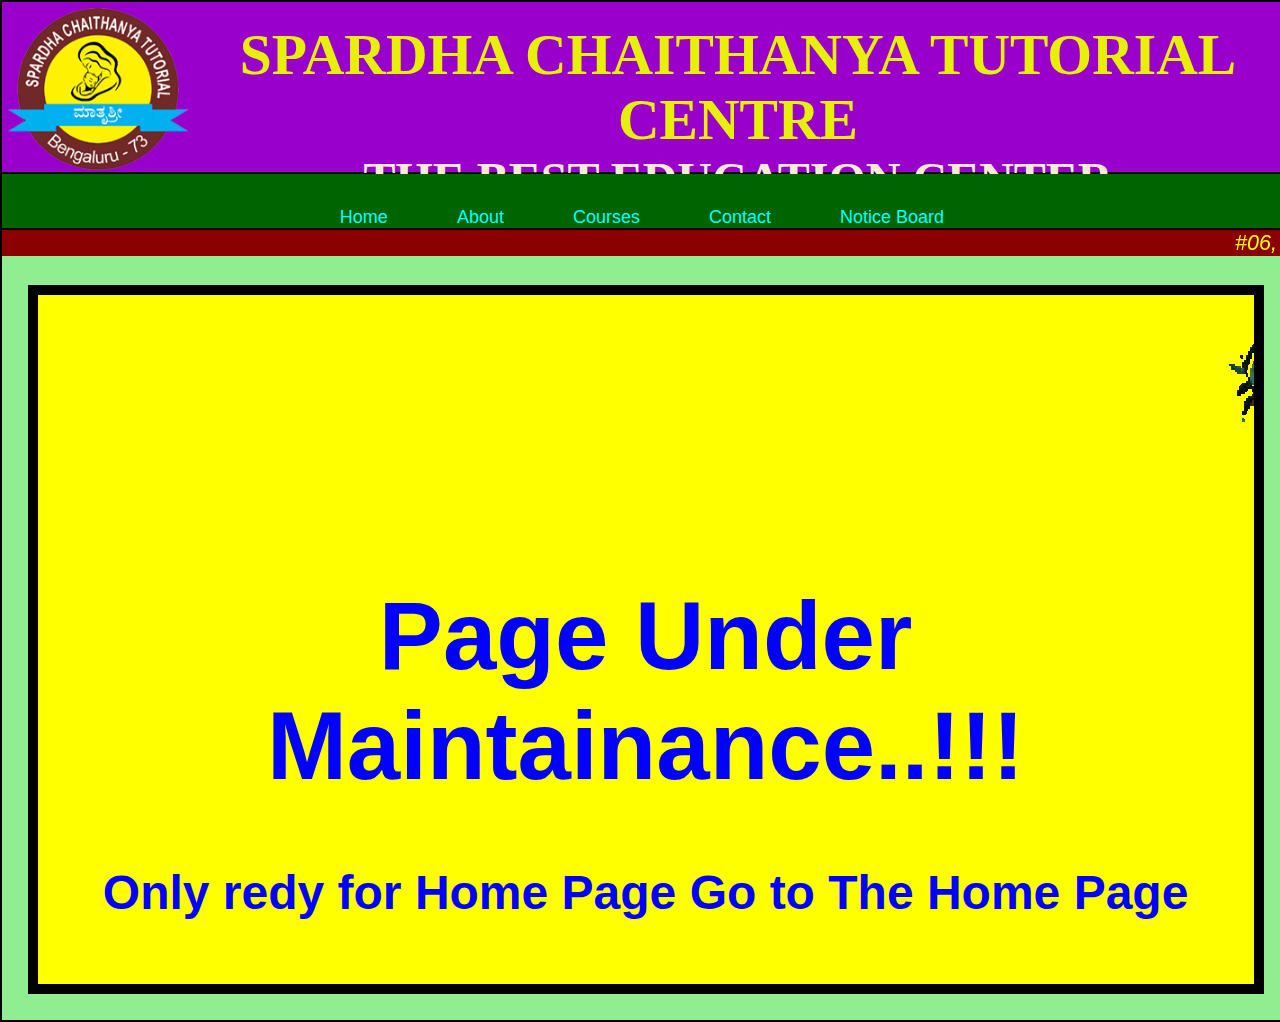
<file: compitative.html>
<!DOCTYPE HTML>
<html>
    <head>
    <title>Spardha Chaithanya</title>
    <link href="stylesheet/stylesheet.css" rel="stylesheet" type="text/css" />
        <meta charset="utf-8" />
    </head>
<body>
    
<!--Start Header Section-->
    <header>
    <div class="logo">
        <img src="../images/Spardhalogo.png" title="Vinayaka" /> </div>
    <div class="m_c">
    <h1>SPARDHA CHAITHANYA TUTORIAL CENTRE</h1>
    <span>the Best Education Center</span></div>
        <div class="contact">
            <p style="color: greenyellow;">E-Mail ID: spardhachaithanya@gmail.com &nbsp;&nbsp;&nbsp;&nbsp;&nbsp;&nbsp;&nbsp;&nbsp;&nbsp;&nbsp;&nbsp;&nbsp;&nbsp;&nbsp;&nbsp;&nbsp;&nbsp;&nbsp;&nbsp;&nbsp;&nbsp;&nbsp;&nbsp;&nbsp;&nbsp;&nbsp;&nbsp;&nbsp;&nbsp;&nbsp;&nbsp;&nbsp;&nbsp;&nbsp;&nbsp;&nbsp;&nbsp;&nbsp;&nbsp;&nbsp;&nbsp;&nbsp;&nbsp;&nbsp;&nbsp;&nbsp;&nbsp;&nbsp;&nbsp;&nbsp;&nbsp;&nbsp;&nbsp;&nbsp;&nbsp;&nbsp;&nbsp;&nbsp;&nbsp;&nbsp;&nbsp;&nbsp;&nbsp;&nbsp;&nbsp;&nbsp;&nbsp;&nbsp;&nbsp;&nbsp;&nbsp;&nbsp;&nbsp;&nbsp;&nbsp;&nbsp;&nbsp;&nbsp;&nbsp;&nbsp;&nbsp;&nbsp;&nbsp;&nbsp;&nbsp;&nbsp;&nbsp;&nbsp;&nbsp;&nbsp;&nbsp;&nbsp;<strong>Contact:</strong> 76766 66809, 88921 14410</p></div>
        

    </header>
<!-- End of the Header Section -->
    
    <!-- Start the Menubar Section -->
    <div class="menu_bar">
            <a href="../index.html" >Home</a>
            <a href="../about.html">About</a>
            <a href="../course.html">Courses</a>
            <a href="../contact.html">Contact</a>
            <a href="../notice.html">Notice Board</a> 
            </div>
	<div class="clear"></div>
    <!-- End of the Menubar Section -->
    
    <!-- Start of the Main Section -->
    
    <main>
        <div class="address">
         <marquee>#06, 2nd Floor, Near Byraveshwara Arch, 1st Mainroad Doddabidarakallu, Nagasandra Post, Bnagalore - 560 073. </marquee></div>

                       
     <!-- Start of the Sidebar Section 
    <div class="section1">
            <h3 style="background-color: blue; color: aliceblue; padding: 6px; font-weight: bolder; margin: 0px;" >Computer Courses</h3>
            <a href="C:/xampp/htdocs/mathrushree/learningpages/dcba.html">Basic</a>
            <a href="#">Tally ERP9</a>
            <a href="#">DTP</a>
            <a href="#">Auto Cad</a>
            <a href="#">Internet</a>
            <a href="#">Kannada Typing</a>
            <a href="#">English Typing</a>
            <a href="#">HTML & CSS</a>
            <a href="#">PHP</a>
            <a href="#">JAVA, j.script</a>
            <a href="#">database management</a>
            <a href="#">C, C++</a>
            <a href="#">All type of individul application</a>
            <a href="#">Hardware & Networking</a>
            <div class="clear"></div>
    </div>-->
             <div class="Under_Construction">
            <marquee><img src="../images/Doveani.gif-c200"> </marquee>
            <h1>Page Under Maintainance..!!!</h1>
				 <h4>Only redy for Home Page Go to The Home Page </h4>
    </div>
        
		</main>
        
        
    </body>
</html>
</file>
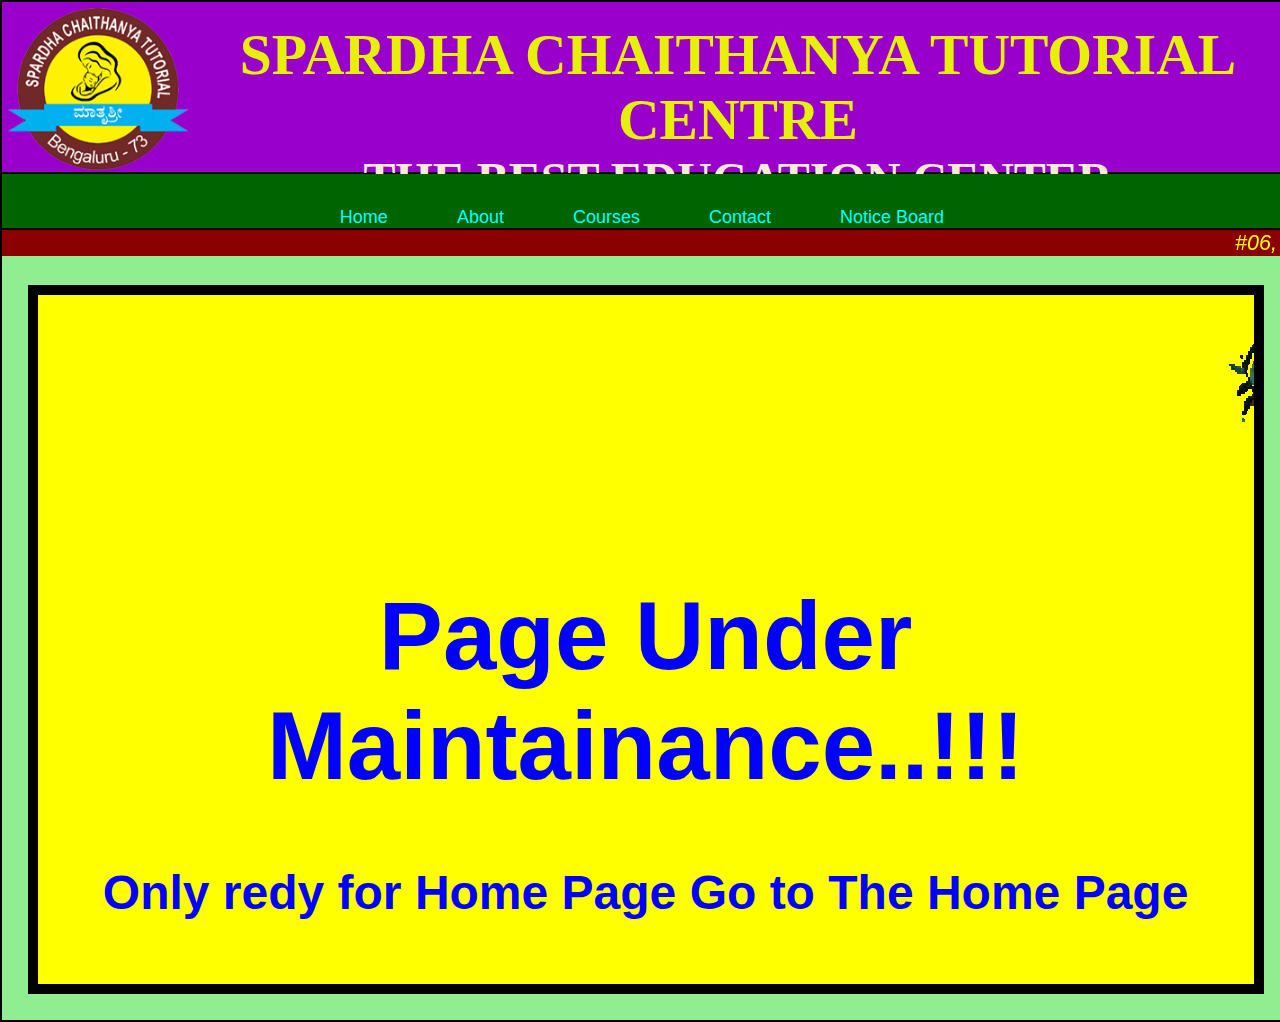
<file: computer.html>
<!DOCTYPE HTML>
<html>
    <head>
    <title>Spardha Chaithanya</title>
    <link href="stylesheet/stylesheet.css" rel="stylesheet" type="text/css" />
        <meta charset="utf-8" />
    </head>
<body>
    
<!--Start Header Section-->
    <header>
    <div class="logo">
        <img src="../images/Spardhalogo.png" title="Vinayaka" /> </div>
    <div class="m_c">
    <h1>SPARDHA CHAITHANYA TUTORIAL CENTRE</h1>
    <span>the Best Education Center</span></div>
        <div class="contact">
            <p style="color: greenyellow;">E-Mail ID: spardhachaithanya@gmail.com &nbsp;&nbsp;&nbsp;&nbsp;&nbsp;&nbsp;&nbsp;&nbsp;&nbsp;&nbsp;&nbsp;&nbsp;&nbsp;&nbsp;&nbsp;&nbsp;&nbsp;&nbsp;&nbsp;&nbsp;&nbsp;&nbsp;&nbsp;&nbsp;&nbsp;&nbsp;&nbsp;&nbsp;&nbsp;&nbsp;&nbsp;&nbsp;&nbsp;&nbsp;&nbsp;&nbsp;&nbsp;&nbsp;&nbsp;&nbsp;&nbsp;&nbsp;&nbsp;&nbsp;&nbsp;&nbsp;&nbsp;&nbsp;&nbsp;&nbsp;&nbsp;&nbsp;&nbsp;&nbsp;&nbsp;&nbsp;&nbsp;&nbsp;&nbsp;&nbsp;&nbsp;&nbsp;&nbsp;&nbsp;&nbsp;&nbsp;&nbsp;&nbsp;&nbsp;&nbsp;&nbsp;&nbsp;&nbsp;&nbsp;&nbsp;&nbsp;&nbsp;&nbsp;&nbsp;&nbsp;&nbsp;&nbsp;&nbsp;&nbsp;&nbsp;&nbsp;&nbsp;&nbsp;&nbsp;&nbsp;&nbsp;&nbsp;<strong>Contact:</strong> 76766 66809, 88921 14410</p></div>
        

    </header>
<!-- End of the Header Section -->
    
    <!-- Start the Menubar Section -->
    <div class="menu_bar">
            <a href="E:/spardha_web/index.html">Home</a>
            <a href="E:/spardha_web/about.html">About</a>
            <a href="E:/spardha_web/course.html">Courses</a>
            <a href="E:/spardha_web/contact.html">Contact</a>
            <a href="E:/spardha_web/notice.html">Notice Board</a> 
            </div>
	<div class="clear"></div>
    <!-- End of the Menubar Section -->
    
    <!-- Start of the Main Section -->
    
    <main>
        <div class="address">
         <marquee>#06, 2nd Floor, Near Byraveshwara Arch, 1st Mainroad Doddabidarakallu, Nagasandra Post, Bnagalore - 560 073. </marquee></div>

                       
     <!-- Start of the Sidebar Section 
    <div class="section1">
            <h3 style="background-color: blue; color: aliceblue; padding: 6px; font-weight: bolder; margin: 0px;" >Computer Courses</h3>
            <a href="C:/xampp/htdocs/mathrushree/learningpages/dcba.html">Basic</a>
            <a href="#">Tally ERP9</a>
            <a href="#">DTP</a>
            <a href="#">Auto Cad</a>
            <a href="#">Internet</a>
            <a href="#">Kannada Typing</a>
            <a href="#">English Typing</a>
            <a href="#">HTML & CSS</a>
            <a href="#">PHP</a>
            <a href="#">JAVA, j.script</a>
            <a href="#">database management</a>
            <a href="#">C, C++</a>
            <a href="#">All type of individul application</a>
            <a href="#">Hardware & Networking</a>
            <div class="clear"></div>
    </div>-->
             <div class="Under_Construction">
            <marquee><img src="../images/Doveani.gif-c200"> </marquee>
            <h1>Page Under Maintainance..!!!</h1>
				 <h4>Only redy for Home Page Go to The Home Page </h4>
    </div>
        
		</main>
        
        
    </body>
</html>
</file>
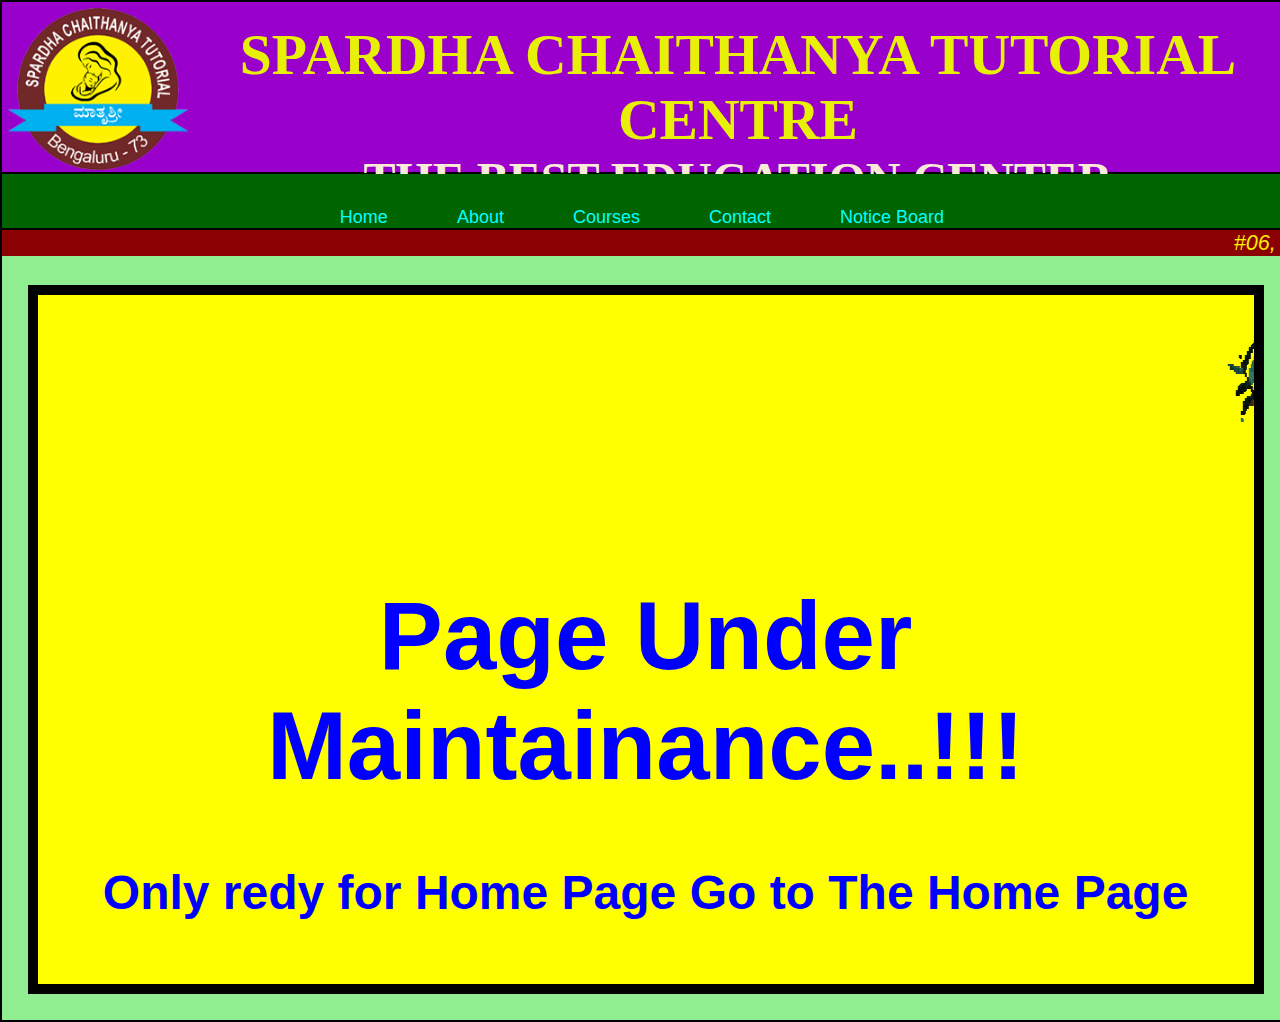
<file: tution.html>
<!DOCTYPE HTML>
<html>
    <head>
    <title>Spardha Chaithanya</title>
    <link href="stylesheet/stylesheet.css" rel="stylesheet" type="text/css" />
        <meta charset="utf-8" />
    </head>
<body>
    
<!--Start Header Section-->
    <header>
    <div class="logo">
        <img src="../images/Spardhalogo.png" title="Vinayaka" /> </div>
    <div class="m_c">
    <h1>SPARDHA CHAITHANYA TUTORIAL CENTRE</h1>
    <span>the Best Education Center</span></div>
        <div class="contact">
            <p style="color: greenyellow;">E-Mail ID: spardhachaithanya@gmail.com &nbsp;&nbsp;&nbsp;&nbsp;&nbsp;&nbsp;&nbsp;&nbsp;&nbsp;&nbsp;&nbsp;&nbsp;&nbsp;&nbsp;&nbsp;&nbsp;&nbsp;&nbsp;&nbsp;&nbsp;&nbsp;&nbsp;&nbsp;&nbsp;&nbsp;&nbsp;&nbsp;&nbsp;&nbsp;&nbsp;&nbsp;&nbsp;&nbsp;&nbsp;&nbsp;&nbsp;&nbsp;&nbsp;&nbsp;&nbsp;&nbsp;&nbsp;&nbsp;&nbsp;&nbsp;&nbsp;&nbsp;&nbsp;&nbsp;&nbsp;&nbsp;&nbsp;&nbsp;&nbsp;&nbsp;&nbsp;&nbsp;&nbsp;&nbsp;&nbsp;&nbsp;&nbsp;&nbsp;&nbsp;&nbsp;&nbsp;&nbsp;&nbsp;&nbsp;&nbsp;&nbsp;&nbsp;&nbsp;&nbsp;&nbsp;&nbsp;&nbsp;&nbsp;&nbsp;&nbsp;&nbsp;&nbsp;&nbsp;&nbsp;&nbsp;&nbsp;&nbsp;&nbsp;&nbsp;&nbsp;&nbsp;&nbsp;<strong>Contact:</strong> 76766 66809, 88921 14410</p></div>
        

    </header>
<!-- End of the Header Section -->
    
    <!-- Start the Menubar Section -->
    <div class="menu_bar">
            <a href="E:/spardha_web/index.html">Home</a>
            <a href="E:/spardha_web/about.html">About</a>
            <a href="E:/spardha_web/course.html">Courses</a>
            <a href="E:/spardha_web/contact.html">Contact</a>
            <a href="E:/spardha_web/notice.html">Notice Board</a> 
            </div>
	<div class="clear"></div>
    <!-- End of the Menubar Section -->
    
    <!-- Start of the Main Section -->
    
    <main>
        <div class="address">
         <marquee>#06, 2nd Floor, Near Byraveshwara Arch, 1st Mainroad Doddabidarakallu, Nagasandra Post, Bnagalore - 560 073. </marquee></div>

                       
     <!-- Start of the Sidebar Section 
    <div class="section1">
            <h3 style="background-color: blue; color: aliceblue; padding: 6px; font-weight: bolder; margin: 0px;" >Computer Courses</h3>
            <a href="C:/xampp/htdocs/mathrushree/learningpages/dcba.html">Basic</a>
            <a href="#">Tally ERP9</a>
            <a href="#">DTP</a>
            <a href="#">Auto Cad</a>
            <a href="#">Internet</a>
            <a href="#">Kannada Typing</a>
            <a href="#">English Typing</a>
            <a href="#">HTML & CSS</a>
            <a href="#">PHP</a>
            <a href="#">JAVA, j.script</a>
            <a href="#">database management</a>
            <a href="#">C, C++</a>
            <a href="#">All type of individul application</a>
            <a href="#">Hardware & Networking</a>
            <div class="clear"></div>
    </div>-->
             <div class="Under_Construction">
            <marquee><img src="../images/Doveani.gif-c200"> </marquee>
				 <h1>Page Under Maintainance..!!!</h1>
				 <h4>Only redy for Home Page Go to The Home Page </h4>
    </div>
        
		</main>
        
        
    </body>
</html>
</file>
<file: stylesheet/stylesheet.css>
body {margin-left: auto; margin-right: auto; margin-top: 0px;  width: 100%; max-width: 1280px; background-color: url(../images/background.gif) ; font-family: arial; font-size: 12px ;}

body {
	width: 100%; max-width: 1280px;
}

header { position: relative ; margin: 0 px ; background-color: #9900CC ; text-align: center ; width: 100% ; max-width: 1276px; height: 170px; border: solid black 2px;
}

header {
	width: 100%; max-width: 1280px;
}

.m_c { position: relative ; margin: 0px; width: 85%; text-transform: uppercase ; font-family: impact ; font-weight: bold ; padding-top: 20px ; text-align: center; float: left; 
}

.m_c {max-width: 85%;}


.contact {
    position: relative; margin: 0px; width: 100%; font-size: 150%; font-weight: bolder;color: white; padding-top: 130px;  
}


header h1 { position: relative; margin: 0px; font-size: 480% ; color: #E8F008 ; text-align: center;}

header span {position: relative; margin: 0px; width: 80%; font-size: 400% ; color: antiquewhite; text-align: center;}

.logo {position: relative ; margin: 0px ; width: 14% ; height: auto; float: left ;  padding: 0.5%;}

header img {width: 14%px; max-width:100%;}

.menu_bar { position: relative ; margin: 0px;
    background-color: darkgreen;
    width: 100%; max-width: 1280px;
    height: auto ;
    text-transform: capitalize;
    font-size: 150% ;
    text-align: center;
    border-bottom: solid black 2px;
    border-left: solid black 2px;
    border-right: solid black 2px;
}

.menu_bar {100%; max-width: 1280px;}

.menu_bar a {position: relative;
    color: aqua; font-family: 'arial' ;
    text-decoration: none ;
    padding-left: 2.5%;
    padding-right: 2.5%;
    text-align: center;
    float: inherit;
    }

.menu_bar a:hover {color: white;}

.menu_bar .active {border-radius: 15%;
    background-color: orange;
    color: white; 
}

.address marquee {
    position: relative; width:  100%; max-width: 1280px; font-size: 180%; font-style: oblique; background-color: darkred; color: yellow;
}

main {position: relative; margin-top: 0px; width: 100%;  max-width: 1280px; height: auto; float: left; background-color:lightgreen; border-left: solid black 2px; border-right: solid black 2px; border-bottom: solid black 2px; }

main {100%; max-width: 1280px;}

.section1 {
    position: relative; margin: 0px; height: auto; width: 100%; max-width: 1280px; font-size: 180%; font-weight: bold;}


.section1 .parag1 {position: relative; margin: 0px; width: 69%; text-align: justify; padding: 0% 0% 0% 0%; float: left;}


.section1 .parag1 p {margin: 0px; width: 100%;}

.section1 .img1 {position: relative; padding: 1%; width: 28%; height: auto; float: left;}

.img1 img {
	position: relative; margin: 0px; width: 100%; height: 270px;; background-color: darkgreen; border-radius: 25px;
}

.section2 {
    position: relative; margin: 0px; height: auto; width: 100%; max-width: 1280px; font-size: 160%; font-weight: bold;}


.section2 {width: 100; max-width: 1280px;}

.section2 .parag2 {position: relative; margin: 0px; width: 62%; padding: 3% 0% 2% 0%; text-align: justify; float: left;}

.parag2 img {position: relative; margin: 0px; width: 8%; padding: 0% 2% 0% 2%; text-align: left; float: left;}

.wishes {position: relative; margin: 0px; width: 37%; padding: 1% 1% 1% 0%; text-align: left; float: right;}

.wishes {width: 37%; max-width: 100%; }

.wishes img {
	position: relative; margin: 0px; width: 100%; height: 250px; border-radius: 35px; float: right; padding: 0% 0% 0% 0%; }

.slogan {
	position: relative; margin: 0px; background-color: yellow; width: 100%; height: auto; font-size: 250%; font-weight: 800%; text-align: center; border-radius: 75px;  
}

.sea_course {
	position: relative; margin: 0px; font-size: 150%; text-align: center;}

.sea_course {100%; max-width: 1280px;}

.sea_course a {
	position: relative; 100%; height: auto; margin: 0%; background-color: white; text-align: center;text-decoration: none;  border-radius: 15px; padding: 5px;
}

.sea_course p {
	position: relative; width: 21%; height: auto; margin: 2%; background-color: black; text-align: center; float: left; border-radius: 15px; color: white;
}

.items {
	position: relative; margin: 1%; width: 98%; max-width: 1280px;
}

.images {
	position: relative; margin: 1%; width: 47%; float: left;  background-color: darkmagenta; border: solid gray 5px; text-align: center; color: white; font-size: 180%; font-weight: 800;}


.images img {
	width: 100%; height: auto; border-radius: 15px;	 
}


.offoer {
	position: relative; margin-left: 50px; width: 90%; height: auto; background-color: white; color: darkblue; font-size: 350%; padding: 10px; text-align: center; font-weight: 600; text-transform: uppercase; border-radius: 50px; 
	line-height: inherit;
}

.offoer img {float: left;}





footer { position: relative ; margin: 0px;
    background-color: dimgray;
    width: 100%; max-width: 1280px;
    height: auto ;
    text-transform: capitalize;
    font-size: 150% ;
    text-align: left;
}

footer a {position: relative;
    color: aqua; font-family: 'arial' ;
    text-decoration: none ;
    padding-left: 2%;
    padding-right: 2%;
    float: inherit;
    }

footer a:hover {color: white;}

.f_container1 .active {background-color: chocolate; color: aliceblue;}

.f_container2 {
	position: relative; margin: 0px; width: 50%; float: right; color: white;text-align: right; padding-right: 10px;
}

.f_container3 {
	position: relative; margin: 0px; width: 100%; color: white; text-align: center;
}



.Under_Construction { position: relative; margin: 0px;    
    text-align: center; width: 95%; margin: 2%;  height: auto; font-size: 400%; background-color: yellow; color: blue; border: solid black 10px;
}


.clear {clear: both ;}
</file>
